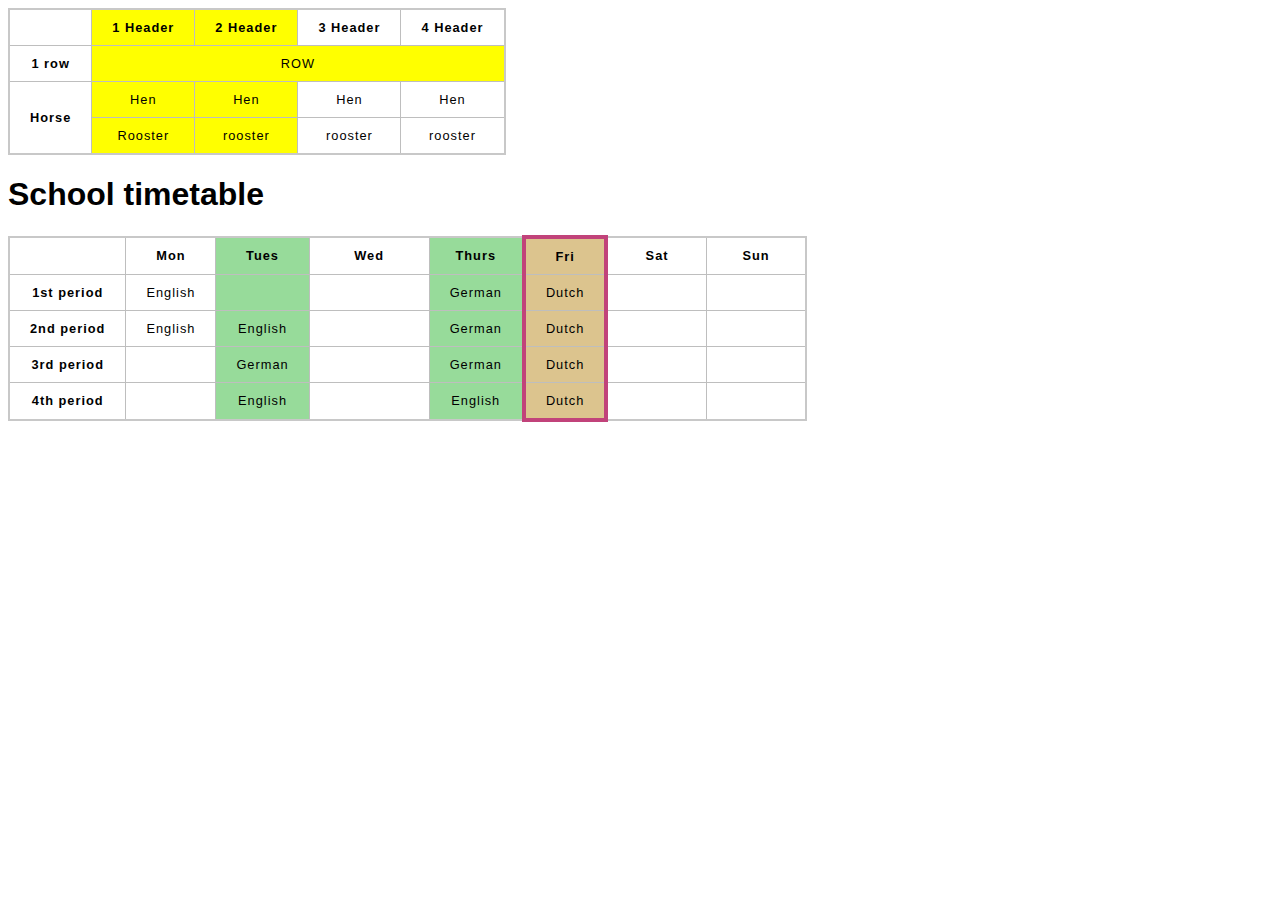
<file: index.html>
<!DOCTYPE html>
<html lang="en">
<head>
    <meta charset="UTF-8">
    <meta name="viewport" content="width=device-width, initial-scale=1.0">
    <title>Tables</title>
    <link rel="stylesheet" href="style.css">
</head>
<body>
    
    <table>

        <colgroup>
            <col />
                <col style="background-color: yellow" span="2"/>
          </colgroup>

        <tr>
            <td>&nbsp;</td>
            <th>1 Header</th>
            <th>2 Header</th>
            <th>3 Header</th>
            <th>4 Header</th>
        </tr>
        <tr>
            <th>1 row</th>
            <td colspan="4">ROW</td>
            
        </tr>

        <tr>
            <th rowspan="2">Horse</th>
            <td >Hen</td>
            <td >Hen</td>
            <td >Hen</td>
            <td >Hen</td>
            
        </tr>

        <tr><td >Rooster</td>
        
        <td>rooster</td>
        <td>rooster</td>
        <td>rooster</td>
        </tr>

    </table>

    <h1>School timetable</h1>

    <table>

        <colgroup>
            <col>
            <col>
            <col style="background-color:#97DB9A;">
            <col style="width: 120px;">
            <col style="background-color:#97DB9A;">
            <col style="background-color:#DCC48E; border:4px solid #C1437A;">
            <col style="width: 100px;" span="2"/>
          </colgroup>

      <tr>
        <td>&nbsp;</td>
        <th>Mon</th>
        <th>Tues</th>
        <th>Wed</th>
        <th>Thurs</th>
        <th>Fri</th>
        <th>Sat</th>
        <th>Sun</th>
      </tr>
      <tr>
        <th>1st period</th>
        <td>English</td>
        <td>&nbsp;</td>
        <td>&nbsp;</td>
        <td>German</td>
        <td>Dutch</td>
        <td>&nbsp;</td>
        <td>&nbsp;</td>
      </tr>
      <tr>
        <th>2nd period</th>
        <td>English</td>
        <td>English</td>
        <td>&nbsp;</td>
        <td>German</td>
        <td>Dutch</td>
        <td>&nbsp;</td>
        <td>&nbsp;</td>
      </tr>
      <tr>
        <th>3rd period</th>
        <td>&nbsp;</td>
        <td>German</td>
        <td>&nbsp;</td>
        <td>German</td>
        <td>Dutch</td>
        <td>&nbsp;</td>
        <td>&nbsp;</td>
      </tr>
      <tr>
        <th>4th period</th>
        <td>&nbsp;</td>
        <td>English</td>
        <td>&nbsp;</td>
        <td>English</td>
        <td>Dutch</td>
        <td>&nbsp;</td>
        <td>&nbsp;</td>
      </tr>
    </table>
    
</body>
</html>
</file>
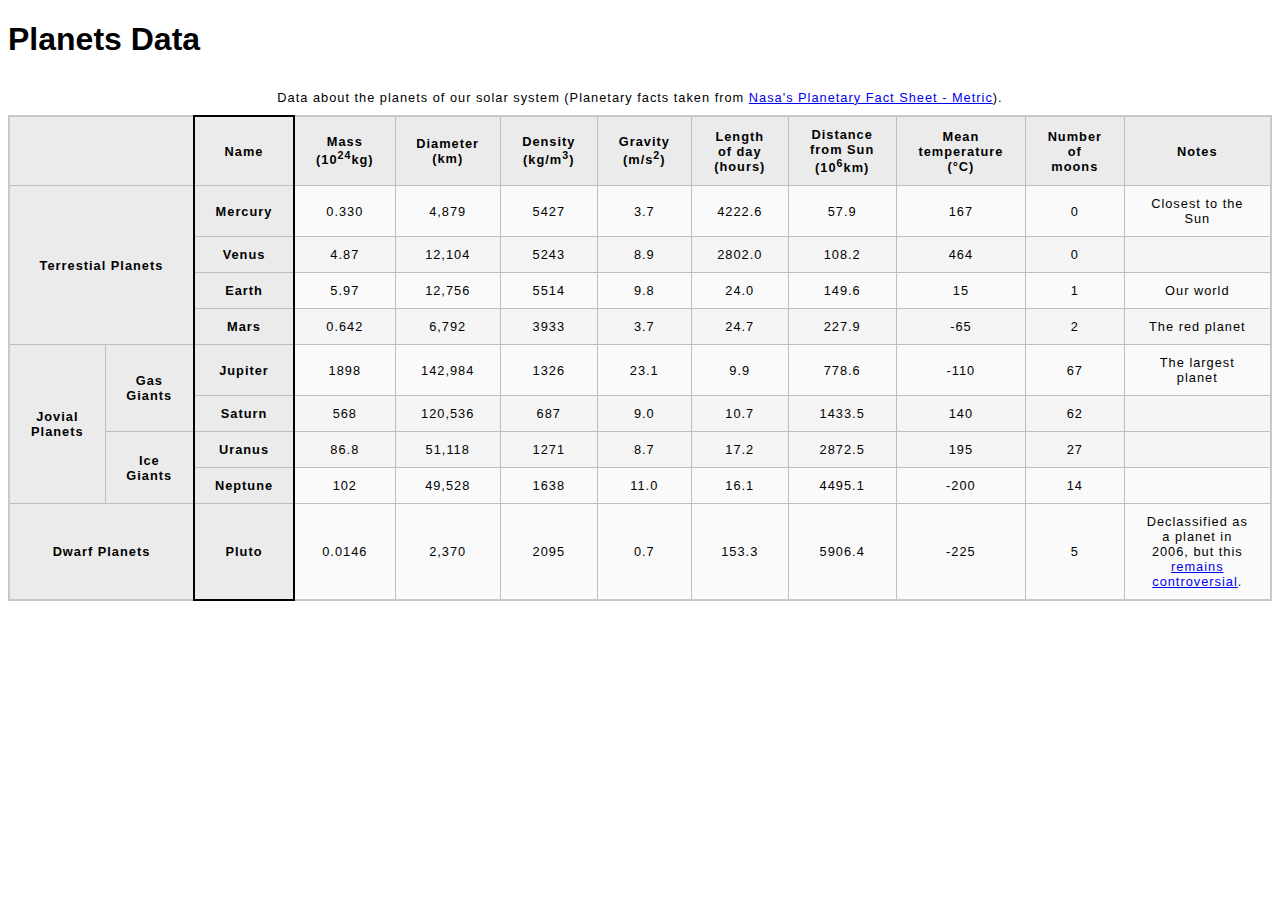
<file: Second/assesment.html>
<!DOCTYPE html>
<html lang="en">
<head>
    <meta charset="UTF-8">
    <link rel="stylesheet" href="minimalCss.css">
    <meta name="viewport" content="width=device-width, initial-scale=1.0">
    <title>Tables Final</title>
</head>
<body>
    
    <h1>Planets Data</h1>

    <table>

        <colgroup>
            <col>
            <col>
            <col style="border: 2px solid black;">
        </colgroup>

        <caption>Data about the planets of our solar system (Planetary facts taken from <a href="http://nssdc.gsfc.nasa.gov/planetary/factsheet/">Nasa's Planetary Fact Sheet - Metric</a>).</caption>

        <thead>
            <th colspan="2">&nbsp;</th>
            <th>Name</th>
            <th>Mass (10<sup>24</sup>kg)</th>
            <th>Diameter (km)</th>
            <th>Density (kg/m<sup>3</sup>)</th>
            <th>Gravity (m/s<sup>2</sup>)</th>
            <th>Length of day (hours)</th>
            <th>Distance from Sun (10<sup>6</sup>km)</th>
            <th>Mean temperature (°C)</th>
            <th>Number of moons</th>
            <th>Notes
            </th>
        </thead>

        <tbody>

            <tr>
                <th rowspan="5" colspan="2">Terrestial Planets</th>
            </tr>
            <tr>
                <th>Mercury</th>
                <td>0.330</td>
                <td>4,879</td>
                <td>5427</td>
                <td>3.7</td>
                <td>4222.6</td>
                <td>57.9</td>
                <td>167</td>
                <td>0</td>
                <td>Closest to the Sun</td>
            </tr>
            <tr>
                <th>Venus</th>
                <td>4.87</td>
                <td>12,104</td>
                <td>5243</td>
                <td>8.9</td>
                <td>2802.0</td>
                <td>108.2</td>
                <td>464</td>
                <td>0</td>
                <td></td>
            </tr>
            <tr>
                <th>Earth</th>
                <td>5.97 </td>
                <td>12,756</td>
                <td>5514</td>
                <td>9.8</td>
                <td>24.0</td>
                <td>149.6</td>
                <td>15</td>
                <td>1</td>
                <td>Our world</td>
            </tr>
            <tr>
                <th>Mars</th>
                <td>0.642</td>
                <td>6,792</td>
                <td>3933</td>
                <td>3.7</td>
                <td>24.7</td>
                <td>227.9</td>
                <td>-65</td>
                <td>2</td>
                <td>The red planet </td>
            </tr>


            
            <tr>
                <th rowspan="7">Jovial Planets</th>
            </tr>
            <tr>
                <th rowspan="3">Gas Giants</th>
                
            </tr>
            <tr>
                <th>Jupiter</th>
                <td>1898</td>
                <td>142,984</td>
                <td>1326</td>
                <td>23.1</td>
                <td>9.9</td>
                <td>778.6</td>
                <td>-110 </td>
                <td>67</td>
                <td>The largest planet</td>
            </tr>
            <tr>
                <th>Saturn</th>
                <td>568</td>
                <td>120,536</td>
                <td>687</td>
                <td>9.0</td>
                <td>10.7</td>
                <td>1433.5</td>
                <td>140</td>
                <td>62</td>
                <td></td>
            </tr>

            <tr>
                <th rowspan="3">Ice Giants</th>
            </tr>
            
            

           

           
            <tr>
                <th>Uranus</th>
                <td>86.8</td>
                <td>51,118</td>
                <td>1271</td>
                <td>8.7</td>
                <td>17.2</td>
                <td>2872.5</td>
                <td>195</td>
                <td>27</td>
                <td></td>
            </tr>
            <tr>
                <th>Neptune</th>
                <td>102</td>
                <td>49,528</td>
                <td>1638</td>
                <td>11.0</td>
                <td>16.1</td>
                <td>4495.1</td>
                <td>-200</td>
                <td>14</td>
                <td></td>
            </tr>

            <tr>
                <th colspan="2" rowspan="2">Dwarf Planets</th>
            </tr>
            <tr>
                <th>Pluto</th>
                <td>0.0146</td>
                <td>2,370</td>
                <td>2095</td>
                <td>0.7</td>
                <td>153.3</td>
                <td>5906.4</td>
                <td>-225</td>
                <td>5</td>
                <td>Declassified as a planet in 2006, but this <a href="http://www.usatoday.com/story/tech/2014/10/02/pluto-planet-solar-system/16578959/">remains controversial</a>.
                </td>
            </tr>

        </tbody>
        <tfoot></tfoot>

    </table>

</body>
</html>
</file>
<file: style.css>
html {
    font-family: sans-serif;
  }
  
  table {
    border-collapse: collapse;
    border: 2px solid rgb(200,200,200);
    letter-spacing: 1px;
    font-size: 0.8rem;
  }
  
  td, th {
    border: 1px solid rgb(190,190,190);
    padding: 10px 20px;
  }

  td {
    text-align: center;
  }
  

  

  
  caption {
    padding: 10px;
  }
</file>
<file: Second/minimalCss.css>
html {
    font-family: sans-serif;
  }
  
  table {
    border-collapse: collapse;
    border: 2px solid rgb(200,200,200);
    letter-spacing: 1px;
    font-size: 0.8rem;
  }
  
  td, th {
    border: 1px solid rgb(190,190,190);
    padding: 10px 20px;
  }
  
  th {
    background-color: rgb(235,235,235);
  }
  
  td {
    text-align: center;
  }
  
  tr:nth-child(even) td {
    background-color: rgb(250,250,250);
  }
  
  tr:nth-child(odd) td {
    background-color: rgb(245,245,245);
  }
  
  caption {
    padding: 10px;
  }
</file>
